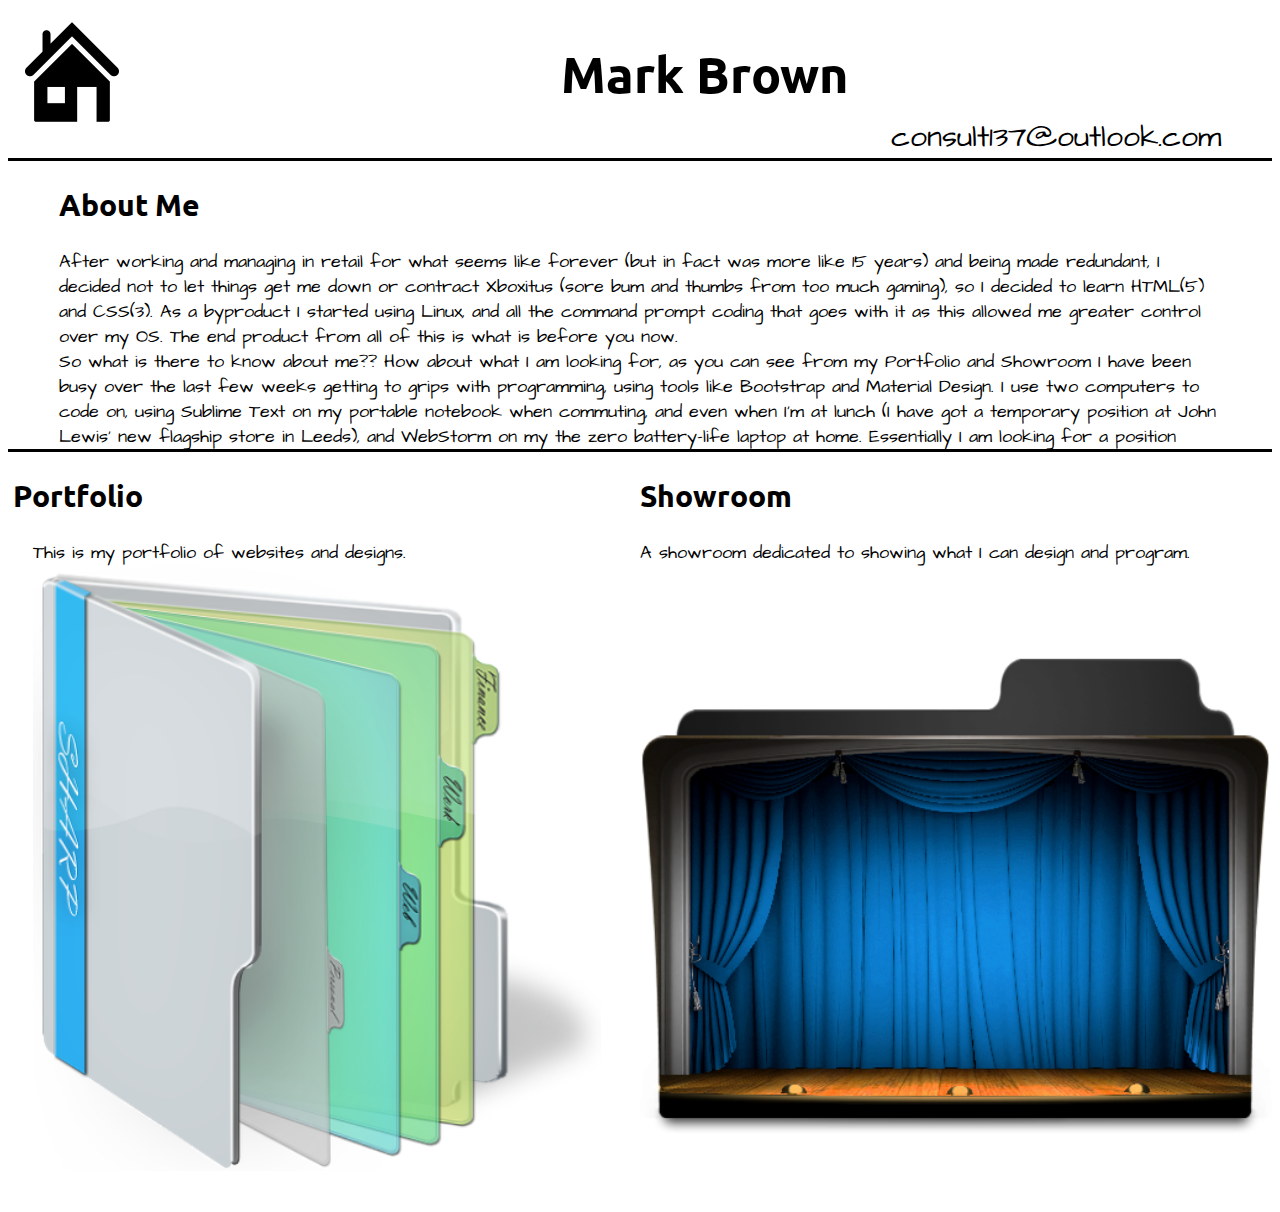
<file: index.html>
<!DOCTYPE html>
<html lang="en" xmlns="http://www.w3.org/1999/html">
<head>
    <meta charset="UTF-8">
    <title>Mark Brown</title>
    <link href="resources/css/styles.css" rel="stylesheet" src="normalize-css.googlecode.com/svn/trunk/normalize.css" />
    <link href='https://fonts.googleapis.com/css?family=Ubuntu|Architects+Daughter' rel='stylesheet' type='text/css'>
</head>
<body>

    <header class="col-12 border-bottom">
        <nav>
            <a href="index.html">
                <img src="resources/images/home.png" alt="Home" title="Go Home">
            </a>
        </nav>
        <h1>
            Mark Brown
        </h1>
        <aside>
            consult137@outlook.com
        </aside>
    </header>


    <section class="col-12">
        <header class="col-12">
            <h2 class="indent">
                About Me
            </h2>
        </header>
        <article class="indent about_me border-bottom">
            After working and managing in retail for what seems like forever (but in fact was more like 15 years) and being made redundant, I decided not to let things get me down or contract Xboxitus (sore bum and thumbs from too much gaming), so I decided to learn HTML(5) and CSS(3). As a byproduct I started using Linux, and all the command prompt coding that goes with it as this allowed me greater control over my OS. The end product from all of this is what is before you now. 
            <br/>
            So what is there to know about me?? How about what I am looking for, as you can see from my
            <a href="portfolio.html" target="_blank">Portfolio</a> 
            and
            <a href="showroom.html" target="_blank">Showroom</a>
            I have been busy over the last few weeks getting to grips with programming, using tools like Bootstrap and Material Design. I use two computers to code on, using Sublime Text on my portable notebook when commuting, and even when I'm at lunch (I have got a temporary position at John Lewis' new flagship store in Leeds), and WebStorm on my the zero battery-life laptop at home. Essentially I am looking for a position where I will be able to continue learning and developing these skills, whether that be in a junior role or an apprenticeship to start with.
        </article>
    </section>
<section>

    <section class="col-6">
        <a href="portfolio.html">

        <header>
            <h2 class="indent">
                Portfolio
            </h2>
        </header>
        <article class="indent">
            This is my portfolio of websites and designs.
            <img src="resources/images/portfolio.png" alt="Portfolio" title="Portfolio">
        </article>

        </a>
    </section>

    <section class="col-6">
        <a href="showroom.html">

        <h2>
            Showroom
        </h2>
        <article>
            A showroom dedicated to showing what I can design and program.
            <img src="resources/images/showroom.png" alt="Showroom" title="Showroom">
        </article>

        </a>
    </section>
</section>

    <Footer></Footer>
</body>
</html>
</file>
<file: resources/css/styles.css>
@import url('colour.css');
@import url('layout.css');
@import url('typography.css');
@import url('media_queries.css');
</file>
